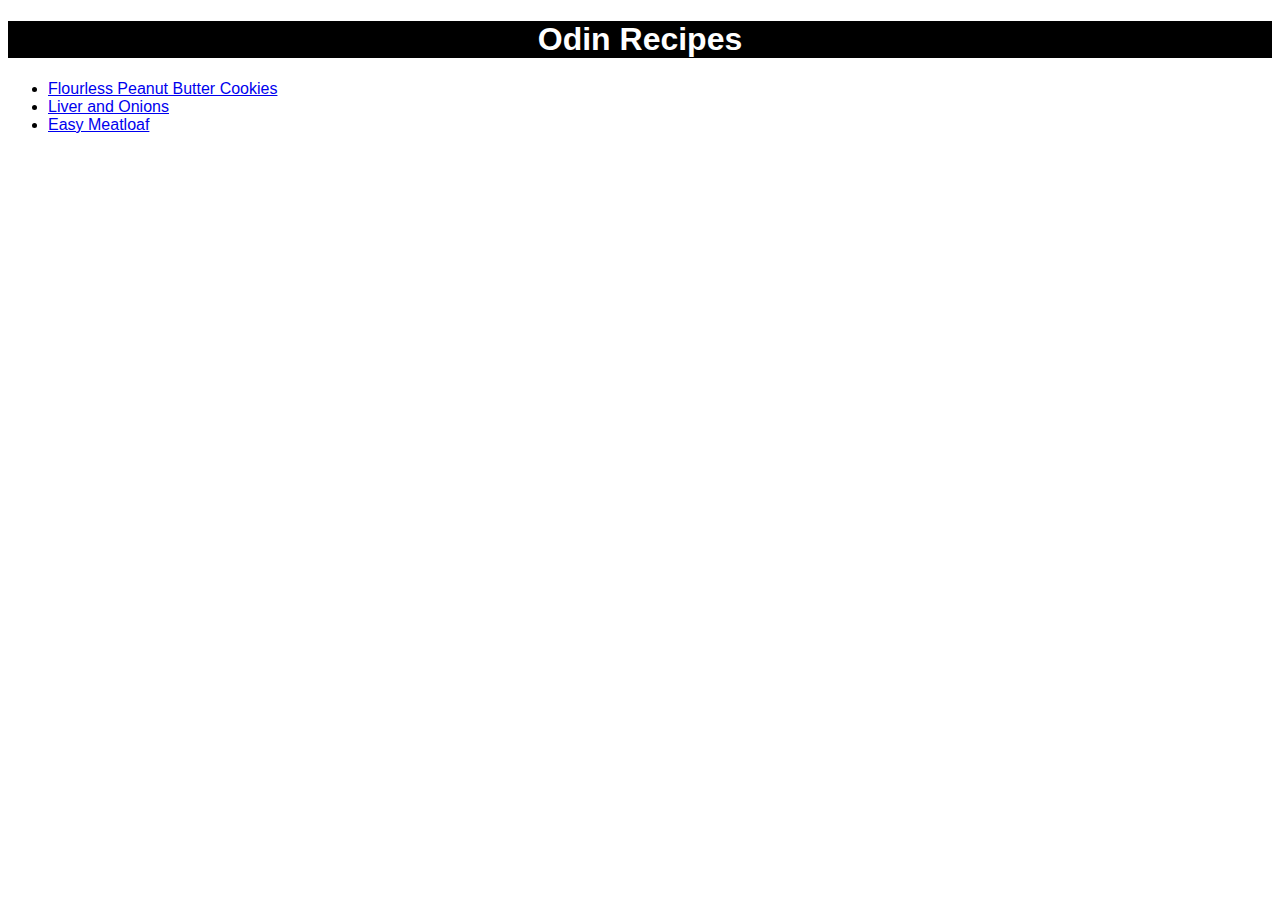
<file: index.html>
<!DOCTYPE html>
<html lang="en">
    <head>
        <meta charset="utf-8">
        <title>Recipes</title>
        <link rel="stylesheet" href="style.css">
    </head>

    <body>
        <h1 class="hp">Odin Recipes</h1>
        <ul class="link">
            <li>
                <a href="recipes/cookies.html">Flourless Peanut Butter Cookies</a>
            </li>
            <li>
                <a href="recipes/liver.html">Liver and Onions</a>
            </li>
            <li>
                <a href="recipes/meatloaf.html">Easy Meatloaf</a>
            </li>
        </ul>
    </body>

</html>
</file>
<file: style.css>
.img {
    
    height: auto;
    border-radius: 8px;
    display: block;
    margin-left: auto;
    margin-right: auto;
    width: 50%;
}
h1 {
    background-color: black;
    color: white;
}
ul,
ol {
    font-family: sans-serif;
    background-color: black;
    color: white; 
}
.link {
    background-color: white;
    color: black;
}
h1,
h2,
h3,
p {
    text-align: center;
    font-family: sans-serif;
}
</file>
